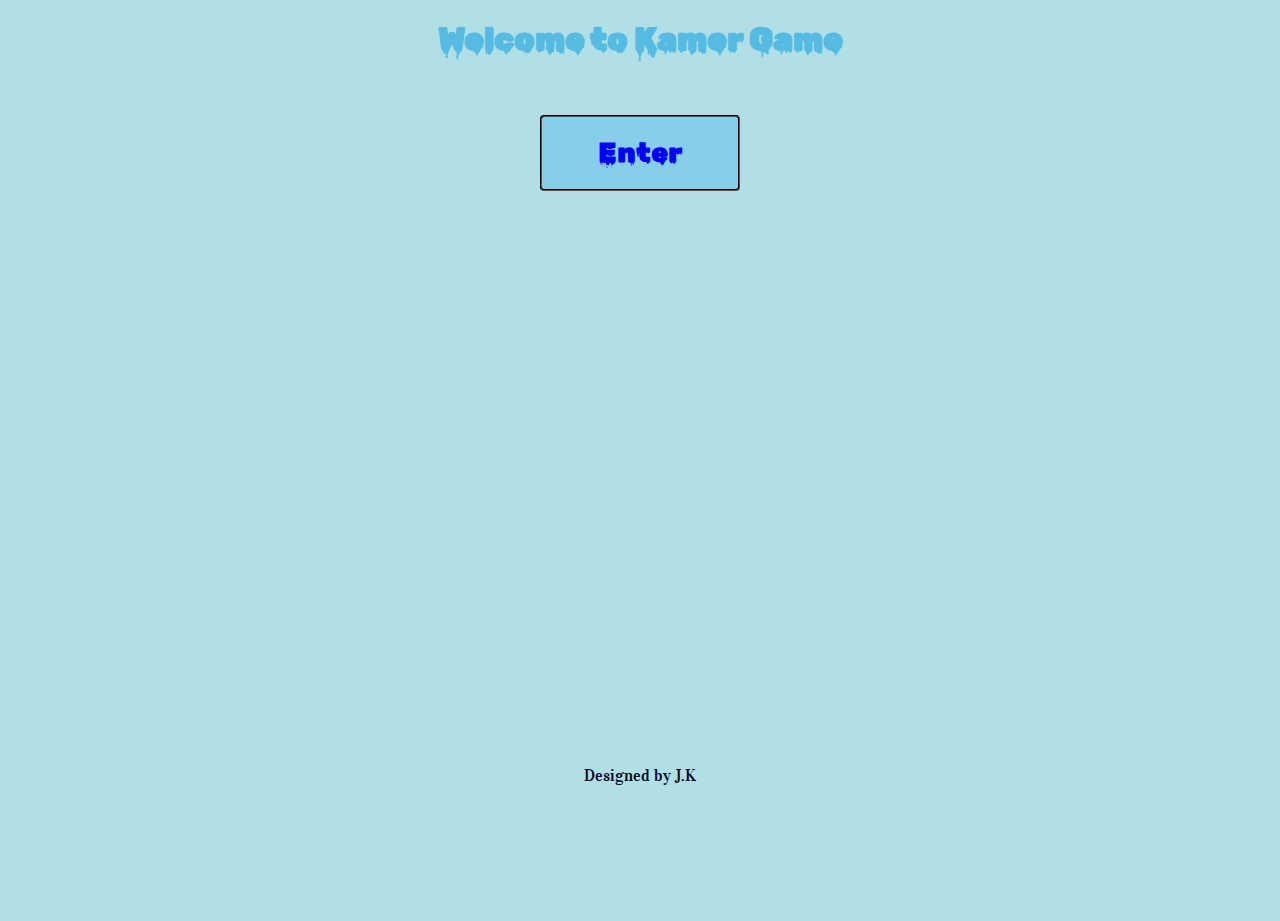
<file: index.html>
<!DOCTYPE html>
<html lang="en">
<link rel="stylesheet" href="styles.css">


<!-- import VIDALOKA and ROBOTO fonts from Google fonts-->

<link href="https://fonts.googleapis.com/css2?family=Roboto&family=Vidaloka&display=swap" rel="stylesheet">

<!-- import Press+Start and Rubik+Wet+Paint fonts from Google fonts-->

<link href="https://fonts.googleapis.com/css2?family=Press+Start+2P&family=Rubik+Wet+Paint&display=swap"
    rel="stylesheet">

<head>
    <meta charset="UTF-8">
    <meta http-equiv="X-UA-Compatible" content="IE=edge">
    <meta name="viewport" content="width=device-width, initial-scale=1.0">
    <title>Welcome</title>



</head>

<!--  first page  -->





<body>



    <h1>Welcome to Kamer Game</h1>




    <form action="start.html">



        <button class="button"><span> Enter </span></button>


    </form>

    <footer>
        <p>Designed by J.K
        </p>
    </footer>






</body>
</file>
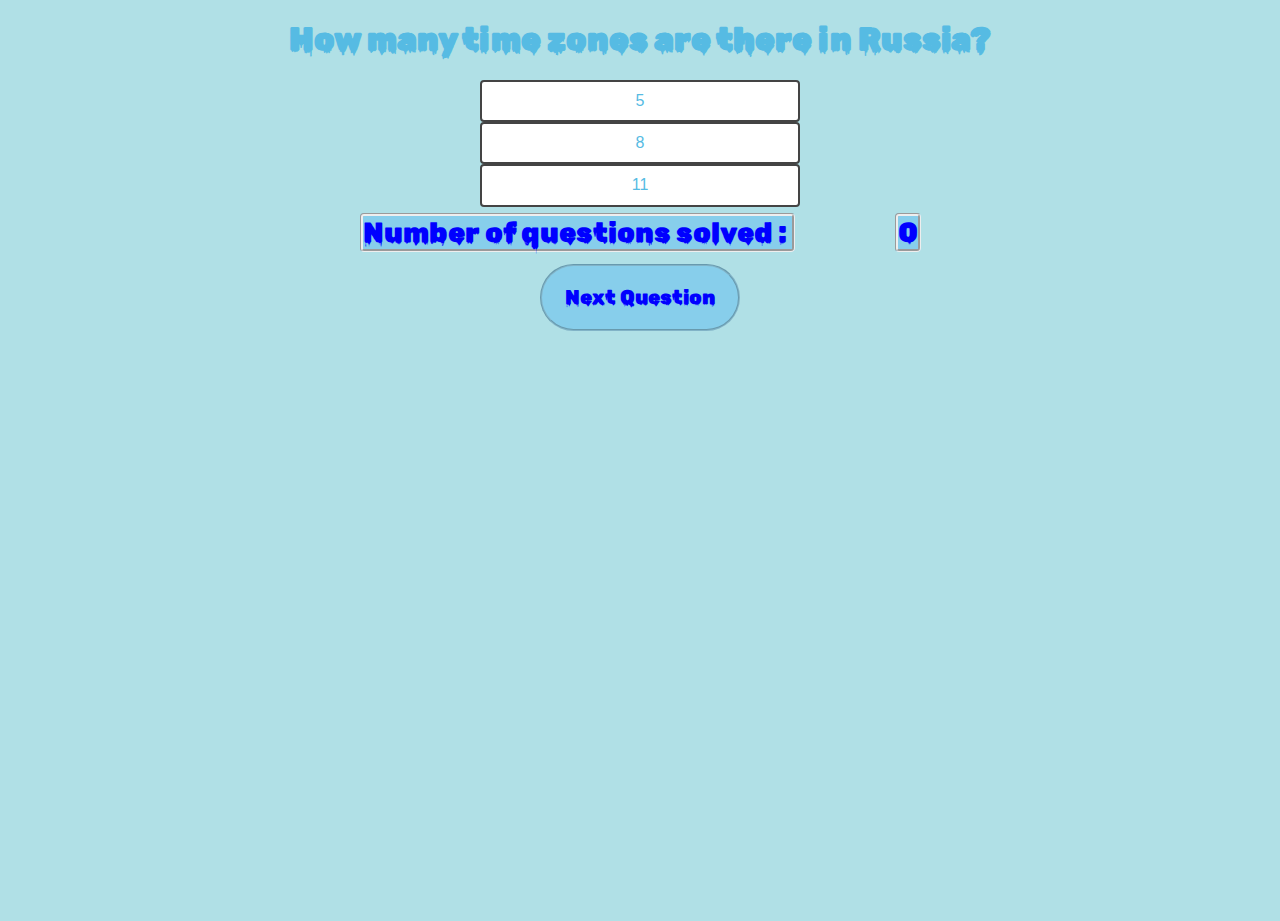
<file: questions.html>
<!DOCTYPE html>
<html lang="en">
<link rel="stylesheet" href="styles.css">
<!-- import VIDALOKA and ROBOTO fonts from Google fonts-->

<link href="https://fonts.googleapis.com/css2?family=Roboto&family=Vidaloka&display=swap" rel="stylesheet">

<!-- import Press+Start and Rubik+Wet+Paint fonts from Google fonts-->

<link href="https://fonts.googleapis.com/css2?family=Press+Start+2P&family=Rubik+Wet+Paint&display=swap"
    rel="stylesheet">

<head>
    <meta charset="UTF-8">
    <meta http-equiv="X-UA-Compatible" content="IE=edge">
    <meta name="viewport" content="width=device-width, initial-scale=1.0">
    <title>Start</title>
</head>


<body>


    <h1></h1>
    <form id="questionsForm">
        <div class="radio-toolbar">
            <div><input class="buttonQuestion" type="radio" id="question-1" value="1" name="question" />
                <label for="question-1"></label>
            </div>
            <div><input class="buttonQuestion" type="radio" id="question-2" value="2" name="question" />
                <label for="question-2"></label>
            </div>

            <div><input class="buttonQuestion" type="radio" id="question-3" value="3" name="question" />
                <label for="question-3"></label>
            </div>
        </div>
        <div id="counterBlock">
            <span id="labelcounter">Number of questions solved : </span><span id="compteur">0</span>
        </div>
        <div>
            <input type="submit" id="Nextquestion" value="Next Question" disabled />
        </div>


    </form>






    <div id="goodanswer"></div>

    <div id="timer"></div>

    <script src="https://ajax.googleapis.com/ajax/libs/jquery/3.6.0/jquery.min.js"></script>
    <script src="./script.js"></script>





</body>

</html>
</file>
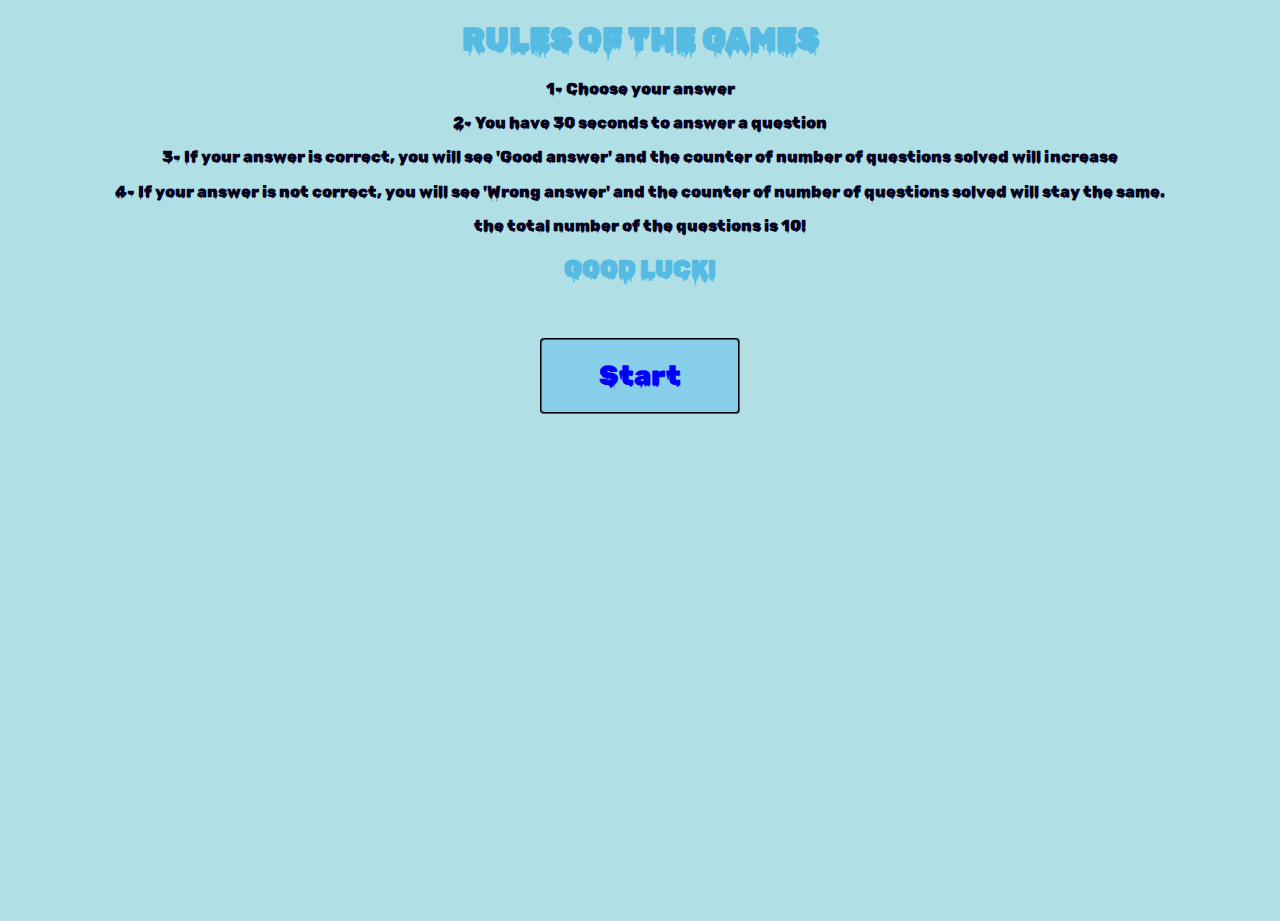
<file: start.html>
<!DOCTYPE html>
<html lang="en">
<link rel="stylesheet" href="styles.css">
<!-- import VIDALOKA and ROBOTO fonts from Google fonts-->

<link href="https://fonts.googleapis.com/css2?family=Roboto&family=Vidaloka&display=swap" rel="stylesheet">

<!-- import Press+Start and Rubik+Wet+Paint fonts from Google fonts-->

<link href="https://fonts.googleapis.com/css2?family=Press+Start+2P&family=Rubik+Wet+Paint&display=swap"
    rel="stylesheet">

<head>
    <meta charset="UTF-8">
    <meta http-equiv="X-UA-Compatible" content="IE=edge">
    <meta name="viewport" content="width=device-width, initial-scale=1.0">
    <title>Start</title>
</head>


<body>
    <h1>RULES OF THE GAMES</h1>

    <div class="paragraph">
        <p> 1- Choose your answer </p>
        <p> 2- You have 30 seconds to answer a question
        </p>

        <p> 3- If your answer is correct, you will see 'Good answer' and the counter of number of questions solved
            will
            increase
        </p>

        <p>4- If your answer is not correct, you will see 'Wrong answer' and the counter of number
            of questions solved will stay the same.
        </p>
        <p> the total number of the questions is 10!
        </p>
    </div>

    <h2> GOOD LUCK!</h2>



    <button class="button" onclick="window.location='questions.html'"> <span>Start</span> </button>





</body>
</file>
<file: styles.css>
/* include the following code at the top of CSS file. The * character is a wildcard selector and selects everything on the page. It carries extremely low specificity, and we are using the power of inheritance to ensure all elements will inherit box-sizing: border-box */

html {
    line-height: 1.15;
    -ms-text-size-adjust: 100%;
    -webkit-text-size-adjust: 100%
}

body {
    margin: 0
}

article, aside, footer, header, nav, section {
    display: block
}

h1 {
    font-size: 2em;
    margin: .67em 0
}

figcaption, figure, main {
    display: block
}

figure {
    margin: 1em 40px
}

hr {
    box-sizing: content-box;
    height: 0;
    overflow: visible
}

pre {
    font-family: monospace, monospace;
    font-size: 1em
}

a {
    background-color: transparent;
    -webkit-text-decoration-skip: objects
}

abbr[title] {
    border-bottom: none;
    text-decoration: underline;
    text-decoration: underline dotted
}

b, strong {
    font-weight: inherit
}

b, strong {
    font-weight: bolder
}

code, kbd, samp {
    font-family: monospace, monospace;
    font-size: 1em
}

dfn {
    font-style: italic
}

mark {
    background-color: #ff0;
    color: #000
}

small {
    font-size: 80%
}

sub, sup {
    font-size: 75%;
    line-height: 0;
    position: relative;
    vertical-align: baseline
}

sub {
    bottom: -.25em
}

sup {
    top: -.5em
}

audio, video {
    display: inline-block
}

audio:not([controls]) {
    display: none;
    height: 0
}

img {
    border-style: none
}

svg:not(:root) {
    overflow: hidden
}

button, input, optgroup, select, textarea {
    font-family: sans-serif;
    font-size: 100%;
    line-height: 1.15;
    margin: 0
}

button, input {
    overflow: visible
}

button, select {
    text-transform: none
}

button, html [type=button], [type=reset], [type=submit] {
    -webkit-appearance: button
}

button::-moz-focus-inner, [type=button]::-moz-focus-inner, [type=reset]::-moz-focus-inner, [type=submit]::-moz-focus-inner {
    border-style: none;
    padding: 0
}

button:-moz-focusring, [type=button]:-moz-focusring, [type=reset]:-moz-focusring, [type=submit]:-moz-focusring {
    outline: 1px dotted ButtonText
}

fieldset {
    padding: .35em .75em .625em
}

legend {
    box-sizing: border-box;
    color: inherit;
    display: table;
    max-width: 100%;
    padding: 0;
    white-space: normal
}

progress {
    display: inline-block;
    vertical-align: baseline
}

textarea {
    overflow: auto
}

[type=checkbox], [type=radio] {
    box-sizing: border-box;
    padding: 0
}

[type=number]::-webkit-inner-spin-button, [type=number]::-webkit-outer-spin-button {
    height: auto
}

[type=search] {
    -webkit-appearance: textfield;
    outline-offset: -2px
}

[type=search]::-webkit-search-cancel-button, [type=search]::-webkit-search-decoration {
    -webkit-appearance: none
}

::-webkit-file-upload-button {
    -webkit-appearance: button;
    font: inherit
}

details, menu {
    display: block
}

summary {
    display: list-item
}

canvas {
    display: inline-block
}

template {
    display: none
}

[hidden] {
    display: none
}

html {
    -moz-box-sizing: border-box;
    -webkit-box-sizing: border-box;
    box-sizing: border-box;
}

*, *:before, *:after {
    box-sizing: inherit;
}

/*end of snippets*/

/*********************/

/*  styles */

/*********************/

/*.topbackground {
    height: 100vh;
    background: url(./images/cover1.jpg);

    background-position: center;
    background-repeat: no-repeat;
    background-size: cover;
  }*/


h1 {
    font-family: 'Rubik Wet Paint', cursive;
    color: rgb(86, 187, 227);

}

h2 {
    font-family: 'Rubik Wet Paint', cursive;
    color: rgb(86, 187, 227);

}

#questionsForm {
    font-family: 'Rubik Wet Paint', cursive;
    color: rgb(86, 187, 227);

}

#labelcounter, #compteur {
    border-radius: 4px;
    background-color: skyblue;
    color: blue;
    text-align: center;
    font-size: 28px;

    width: 300px;
    margin: 50px;
    font-family: 'Rubik Wet Paint', cursive;
    border-style: groove;
}

#counterBlock {
    display: inline-block;
}



#goodanswer {
    margin: 35px;
    font-family: 'Rubik Wet Paint', cursive;
    color: rgb(6, 3, 31);
}

#timer {
    margin: 35px;
    font-family: 'Rubik Wet Paint', cursive;
    color: rgb(6, 3, 31);
}

#Nextquestion {
    margin: 35px;
    font-family: 'Rubik Wet Paint', cursive;
    color: rgb(6, 3, 31);

}

.paragraph {
    font-family: 'Rubik Wet Paint', cursive;
    color: rgb(6, 3, 31);



}



.firstname {
    font-family: 'Rubik Wet Paint', cursive;

}

body {

    background-color: powderblue;
    text-align: center;
    justify-content: space-around;
    height: 100vh;
    background-position: center;
    background-size: cover;


}

.button {
    border-radius: 4px;
    background-color: skyblue;
    color: blue;
    text-align: center;
    font-size: 28px;
    padding: 20px;
    width: 200px;
    transition: all 0.5s;
    cursor: pointer;
    margin: 35px;
    font-family: 'Rubik Wet Paint', cursive;
    border-style: groove;

}



.button span {
    cursor: pointer;
    display: inline-block;
    position: relative;
    transition: 0.5s;
}

.button span:after {
    content: '\00bb';
    position: absolute;
    opacity: 0;
    top: 0;
    right: -20px;
    transition: 0.5s;
}




.button:hover span {
    padding-right: 25px;
}


.button:hover span:after {
    opacity: 1;
    right: 0;
}

.buttonQuestion {
    border-radius: 35px;
    background-color: skyblue;
    color: blue;
    text-align: center;
    font-size: 20px;
    padding: 20px;
    width: 200px;
    transition: all 0.5s;
    cursor: pointer;
    margin: 15px;
    font-family: 'Rubik Wet Paint', cursive;
    border-style: groove;
    min-width: 200px;

}

#timer {

    color: rgba(156, 8, 201, 0.966);
    font-size: 35px;
}

#Nextquestion {
    border-radius: 35px;
    background-color: skyblue;
    color: blue;
    text-align: center;
    font-size: 20px;
    padding: 20px;
    width: 200px;
    transition: all 0.5s;
    cursor: pointer;
    margin: 15px;
    font-family: 'Rubik Wet Paint', cursive;
    border-style: groove;

}


.radio-toolbar {
    margin: 10px;

}

.radio-toolbar input[type="radio"] {
    opacity: 0;
    position: fixed;
    width: 0;

}

.radio-toolbar label {
    display: inline-block;
    background-color: white;
    padding: 10px 20px;
    font-family: sans-serif, Arial;
    font-size: 16px;
    border: 2px solid #444;
    border-radius: 4px;
    min-width: 320px;
}

.radio-toolbar label:hover {
    background-color: rgb(165, 225, 246);


}

.radio-toolbar input[type="radio"]:focus+label {
    border: 2px dashed #444;

}

.radio-toolbar input[type="radio"]:checked+label {
    border-color: rgb(21, 54, 119);

}





footer {

    text-align: center;
    margin-top: 60vh;
}

footer p {
    color: rgb(6, 3, 31);
    font-family: 'Vidaloka', serif;
}

.firstName {
    font-family: 'Vidaloka', serif;

}
</file>
